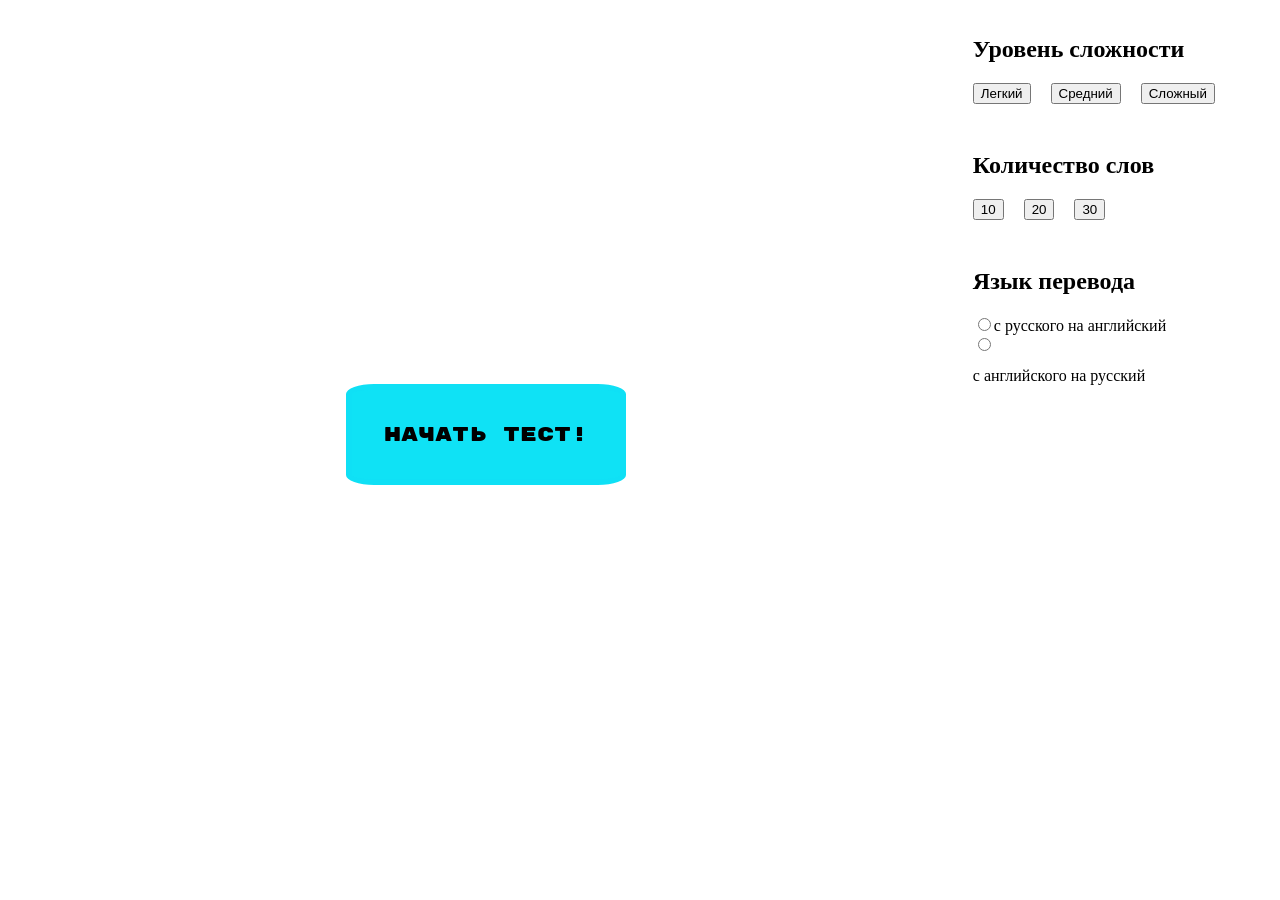
<file: index.html>
<!DOCTYPE html>
<html lang="en">
<head>
    <meta charset="UTF-8">
    <meta http-equiv="X-UA-Compatible" content="IE=edge">
    <meta name="viewport" content="width=device-width, initial-scale=1.0">
    <title>English</title>

    <!-- Fonts -->
    <link rel="preconnect" href="https://fonts.gstatic.com">
    <link href="https://fonts.googleapis.com/css2?family=Rubik+Mono+One&display=swap" rel="stylesheet"> 

    <!-- css -->
    <link rel="stylesheet" href="english-learning-proj-style.css">
</head>
<body>
    <div class="start-screen">
        <div class="btn-start-container">
            <button class="test-start-btn">Начать тест!</button>
        </div>

        <div class="settigs-container">
            <div class="settigs-container-grid">

                <div class="dif-container">
                    <h2 class="dif-level-text">
                        Уровень сложности
                    </h2>
                    
                    <div class="container-difs container">
                        <button class="dif-btn" id="dif-btn-easy">Легкий</button>
                        <button class="dif-btn" id="dif-btn-middle">Средний</button>
                        <button class="dif-btn" id="dif-btn-hard">Сложный</button>
                    </div>
                </div>

                <div class="word-count-container container">

                    <h2 class="word-count-text">
                        Количество слов
                    </h2>

                    <button class="word-count-btn" id="word-count-btn-10">10</button>
                    <button class="word-count-btn" id="word-count-btn-20">20</button>
                    <button class="word-count-btn" id="word-count-btn-30">30</button>
                </div>

                <div class="translate-lang-container container">

                    <h2 class="translate-lang-text">
                        Язык перевода
                    </h2>

                    <div class="inputs">
                        <input type="radio" name="translate-lang-radio" id="russian-english">с русского на английский
                        <input type="radio" name="translate-lang-radio" id="english-russian"><p>с английского на русский</p>
                    </div>

                </div>
            </div>
        </div>
    </div>


    <div class="lesson-in-progress-container">
        <div class="current-word-container-form">
            <div class="current-word-container">
                <h1 class="current-word">
                   Произошла ошибка (╯︿╰) (Либо еще нет такой сложности или слов)
                </h1>

                <input type="text" id="wordInput">

                <button style="margin-top: .5rem" id="submit-answer">Принять результат</button>
            </div>
        </div>

        <div class="help-container">
            <div class="help-img-container">
                <img class="help-img" alt="ummm I'm sorry the picture didn't load">
            </div>
            <button id="open-help-btn">Открыть подсказку</button>
        </div>

        <div class="statistics-form-container">
            <div class="statistics-container">
                <p class="statistic-text">Осталось: <p class="statistics-value" id="left-text">0</p></p>
                <p class="statistic-text">Правильно: <p class="statistics-value" id="right-text">0</p></p>
                <p class="statistic-text">Ошибок: <p class="statistics-value" id="mistake-text">0</p></p>
            </div>
        </div>
        <div class="current-statistics-container-form">
            <div class="arrow-container">
                <img class="arrow" src="img/arrow.png" alt="arrow">
            </div>

            <div class="current-statistics-container">
                <div class="dif-container">
                    <h2 class="dif-level-text ">
                        Уровень сложности:
                    </h2>
                    
                    <div class="container-difs container">
                        <p id="current-dif-level">Неизвестно</p>
                    </div>
                </div>

                <div class="word-count-container container">

                    <h2 class="word-count-text">
                        Количество слов
                    </h2>

                    <p id="current-word-count-text">Неизвестно</p>
                </div>

                <div class="translate-lang-container container">

                    <h2 class="translate-lang-text">
                        Язык перевода
                    </h2>

                    <p id="current-translate-lang">Неизвестно</p>
                </div>

                <button class="stop-btn">Прервать</button>
            </div> 
        </div>
        </div>
    </div>

    <div class="test-finished">
        <h1 style="margin-top: 10rem">Тест <h1 class="test-finished-text"></h1></h1>

        <div class="test-results-container">
            <h2>Правильно: <h2 id="test-results-right">0</h2></h2>
        </div>
        <div class="test-results-container">
            <h2>Неправильно: <h2 id="test-results-wrong">0</h2></h2>
        </div>

        <div class="btn-start-container" style="height: 20%">
            <button class="test-end-btn">Начать новый тест</button>
        </button>
    </div>

    <script src="jquery.js"></script>
    <script src="english-learning-proj-script.js"></script>
</body>
</html>
</file>
<file: english-learning-proj-style.css>
body {
    padding: 0;
    margin: 0;
    height: 100vh;
}

/* Start screen */

/* Start-button */
.start-screen {
    height: 100vh;
}

.btn-start-container {
    height: 100%;
    width: 76%;
    display: inline-flex;
    justify-content: center;
    align-items: center;
}

.test-start-btn {
    margin-bottom: 2rem;
    border: 6px solid #0fe0f5;
    border-radius: 10%;
    outline: none;
    padding: 2rem;
    background-color: hsl(185, 92%, 51%);
    color: black;
    cursor: pointer;
    font-family: 'Rubik Mono One', sans-serif;
    font-size: 20px;
    transition: .2s linear;
}

.test-start-btn:hover {
    background-color: hsl(185deg 92% 47%);
}

.test-start-btn:active {
    background-color: hsl(185deg 92% 43%);
}

/* Settings */

.settigs-container {
   position: absolute;
   display: inline-flex;
   justify-content: flex-end;
   align-items: flex-start;
   top: 1rem;
}

/* difficulty */
.container-difs {
    display: inline;
}

.dif-btn {
    margin-left: 1rem;
}

#dif-btn-easy {
    margin-left: 0;
}

/* word count */
.container {
    margin-top: 3rem;
}

.word-count-btn {
    margin-left: 1rem;
}

#word-count-btn-10 {
    margin: 0;
}

/* translate-lang */
.translate-lang-container {
    margin-top: 3rem;
}

#english-russian {
    display: block;
}

/* lesson-in-progress */
/* current word */

.lesson-in-progress-container {
    height: 100%;
    display: none;
}

.current-word-container-form {
    display: flex;
    justify-content: center;
    align-items: center;
    height: 85%;
}

.current-word-container {
    display: grid;
    text-align: center;
}

/* help */
.help-img {
    width: 300px;
    height: 300px;
}

.help-img-container {
    display: none;
}

.help-container {
    position: absolute;
    display: inline-flex;
    justify-content: flex-end;
    align-items: flex-start;
    top: 50%;
    margin-left: 1rem;
}

/* statistics */
.statistics-form-container {
    position: absolute;
    display: inline-flex;
    justify-content: flex-end;
    align-items: flex-start;
    top: 10%;
    left: 70%;
}

.statistics-container {
    display: block;
}

.statistic-text {
    display: inline;
}

.statistics-value {
    display: inline;
}

.current-statistics-container-form {
    position: absolute;
    height: 90%;
    right: 2%;
    top: 2%;
    border: 4px solid black;
    padding: 20px;
}

.current-statistics-container {
    display: none;
}

.arrow {
    width: 50px;
    height: 50px;
}
/* test finished */
.test-finished {
    height: 100%;
    text-align: center;
    display: none;
}

.test-results-container {
    display: inline-flex;
}

.test-results-container h2{
    margin-left: 1rem;
}

.test-end-btn {
    margin-bottom: 2rem;
    border: 6px solid #0fe0f5;
    border-radius: 10%;
    outline: none;
    padding: 2rem;
    background-color: hsl(185, 92%, 51%);
    color: black;
    cursor: pointer;
    font-family: 'Rubik Mono One', sans-serif;
    font-size: 20px;
    transition: .2s linear;
}
</file>
